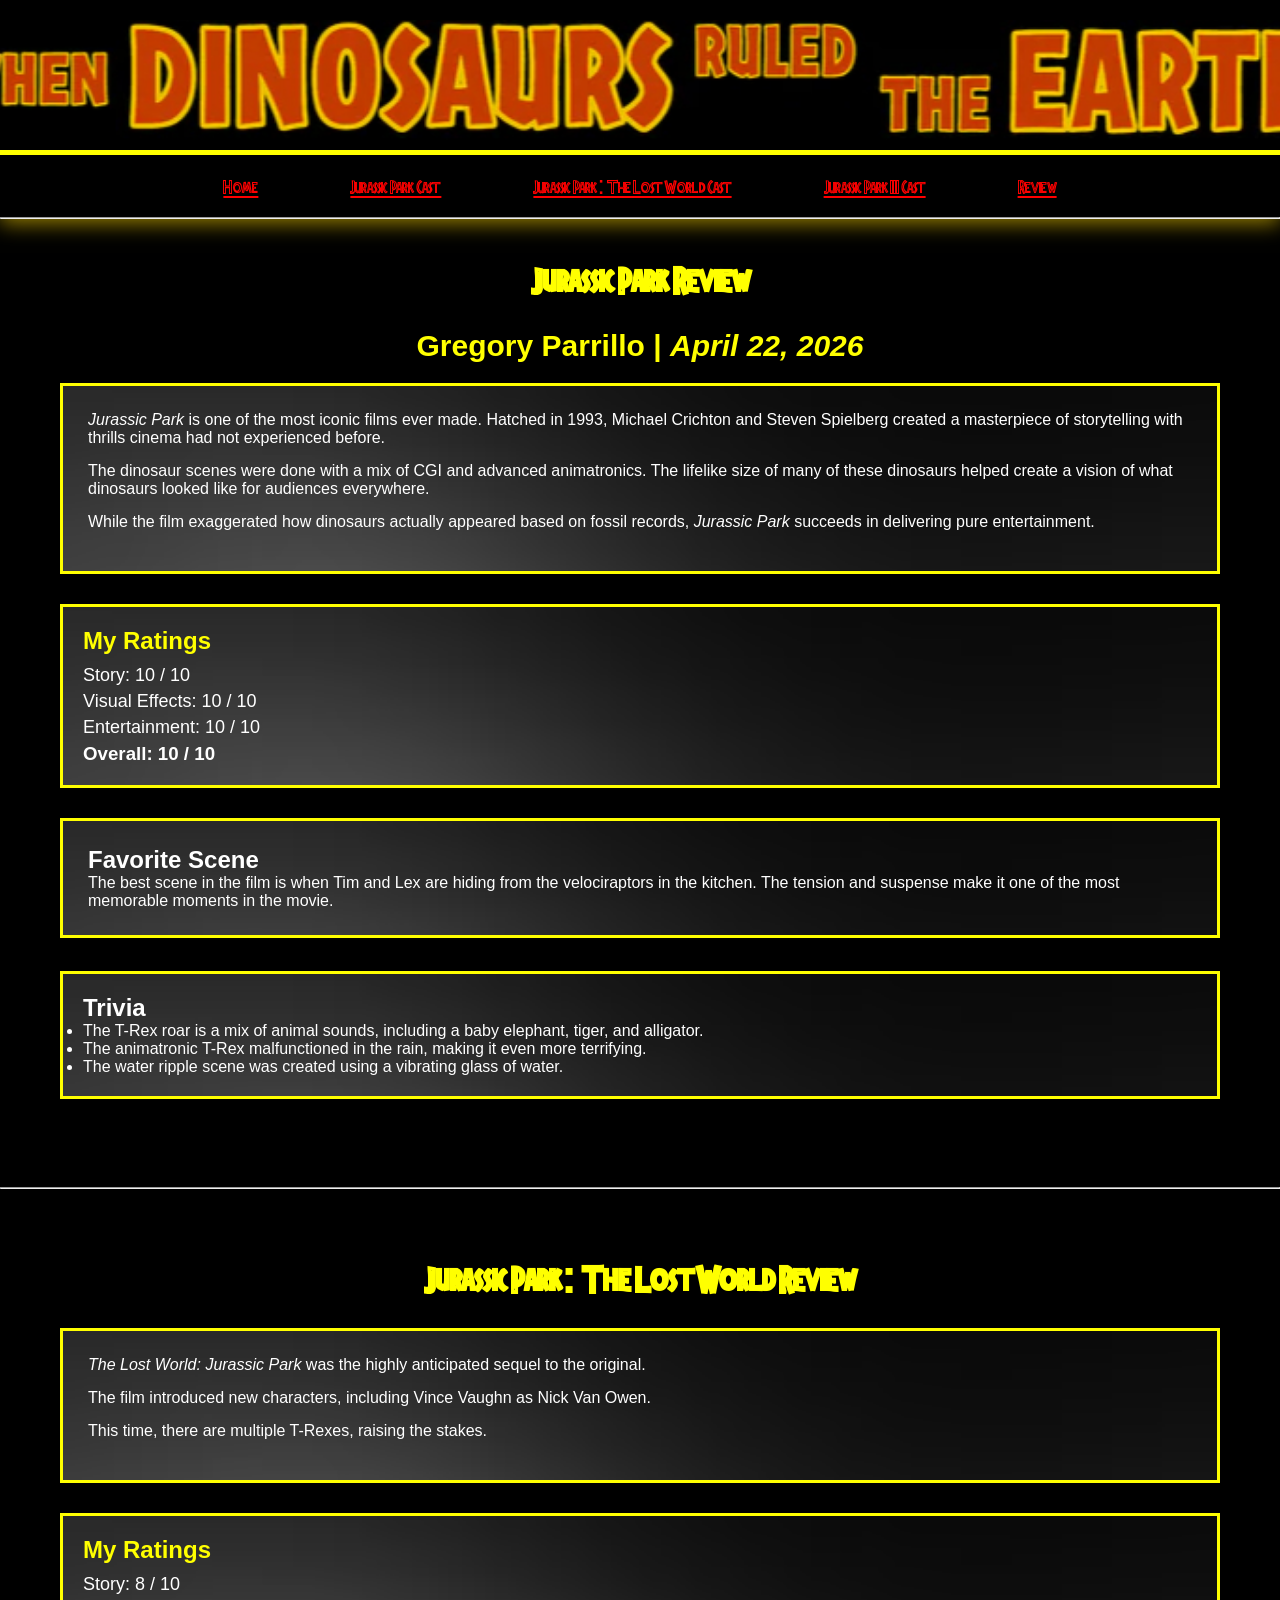
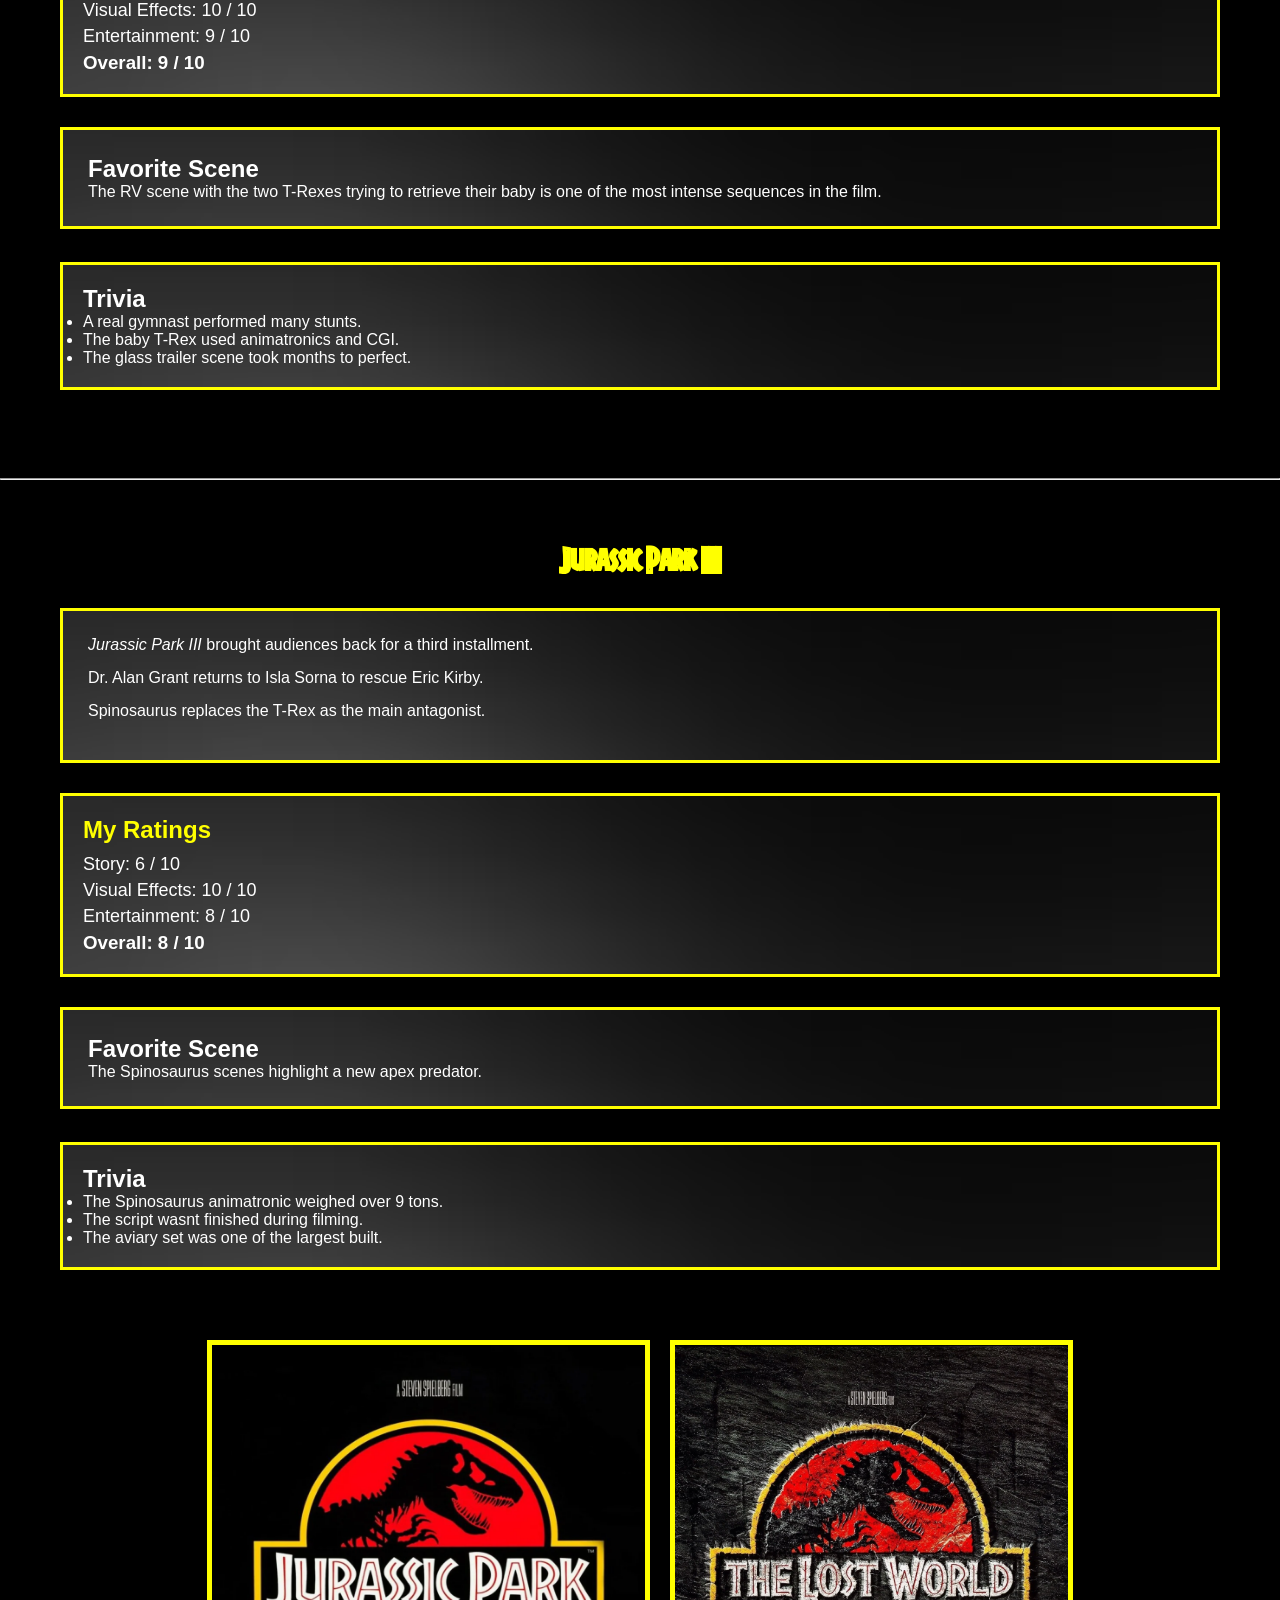
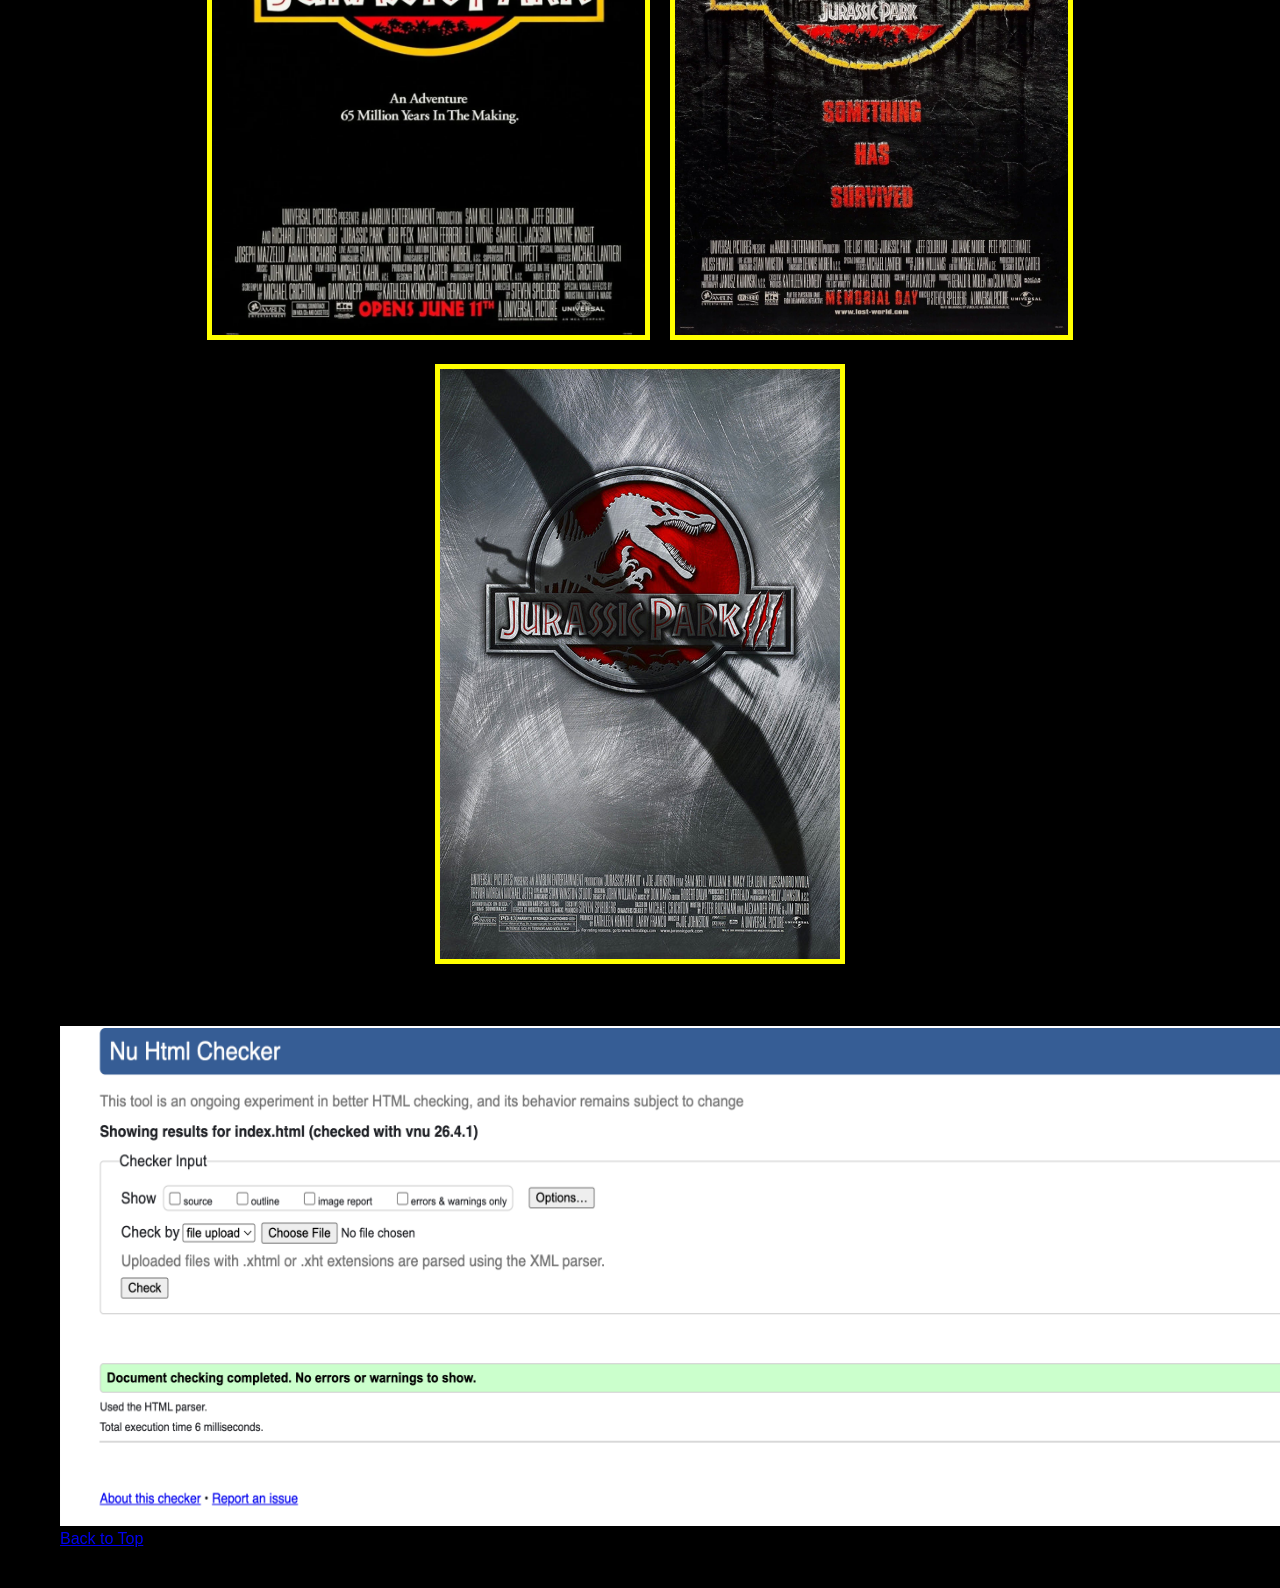
<file: jp1review.html>
<!DOCTYPE html>
<html lang="en">
<head>
  <meta charset="UTF-8">
  <meta name="viewport" content="width=device-width, initial-scale=1.0">
  <title>Review</title>
  <link rel="stylesheet" href="Week4/styles.css">
</head>

<body>
<div id="container">

<header id="header">
  <div class="banner-container">
    <img id="banner" src="Week4/images/JPBanner1.webp" alt="When Dinosaurs Ruled the Earth">
  </div>

  <nav id="nav">
    <a href="Week4/index.html">Home</a>
    <a href="cast.html">Jurassic Park Cast</a>
    <a href="jp2cast.html">Jurassic Park: The Lost World Cast</a>
    <a href="jp3cast.html">Jurassic Park III Cast</a>
    <a href="jp1review.html">Review</a>
  </nav>

  <hr>
</header>

<div class="review-container">

  <h1 class="review-title">Jurassic Park Review</h1>
  <h2 class="review-subtitle"><strong>Gregory Parrillo</strong> | <i>April 22, 2026</i></h2>

  <div class="review-box">
    <p>
      <i>Jurassic Park</i> is one of the most iconic films ever made. Hatched in 1993, Michael Crichton and Steven Spielberg created a masterpiece of storytelling with thrills cinema had not experienced before.
    </p>

    <p>
      The dinosaur scenes were done with a mix of CGI and advanced animatronics. The lifelike size of many of these dinosaurs helped create a vision of what dinosaurs looked like for audiences everywhere.
    </p>

    <p>
      While the film exaggerated how dinosaurs actually appeared based on fossil records, <i>Jurassic Park</i> succeeds in delivering pure entertainment.
    </p>
  </div>

  <div class="rating-box">
    <h2>My Ratings</h2>
    <p>Story: 10 / 10</p>
    <p>Visual Effects: 10 / 10</p>
    <p>Entertainment: 10 / 10</p>
    <h3>Overall: 10 / 10</h3>
  </div>

  <div class="favorite-scene">
    <h2>Favorite Scene</h2>
    <p>
      The best scene in the film is when Tim and Lex are hiding from the velociraptors in the kitchen. The tension and suspense make it one of the most memorable moments in the movie.
    </p>
  </div>

  <div class="info">
    <h2>Trivia</h2>
    <ul>
      <li>The T-Rex roar is a mix of animal sounds, including a baby elephant, tiger, and alligator.</li>
      <li>The animatronic T-Rex malfunctioned in the rain, making it even more terrifying.</li>
      <li>The water ripple scene was created using a vibrating glass of water.</li>
    </ul>
  </div>

</div>

<br><hr><br>

<div class="review-container">

  <h1 class="review-title">Jurassic Park: The Lost World Review</h1>

  <div class="review-box">
    <p>
      <i>The Lost World: Jurassic Park</i> was the highly anticipated sequel to the original.
    </p>

    <p>
      The film introduced new characters, including Vince Vaughn as Nick Van Owen.
    </p>

    <p>
      This time, there are multiple T-Rexes, raising the stakes.
    </p>
  </div>

  <div class="rating-box">
    <h2>My Ratings</h2>
    <p>Story: 8 / 10</p>
    <p>Visual Effects: 10 / 10</p>
    <p>Entertainment: 9 / 10</p>
    <h3>Overall: 9 / 10</h3>
  </div>

  <div class="favorite-scene">
    <h2>Favorite Scene</h2>
    <p>
      The RV scene with the two T-Rexes trying to retrieve their baby is one of the most intense sequences in the film.
    </p>
  </div>

  <div class="info">
    <h2>Trivia</h2>
    <ul>
      <li>A real gymnast performed many stunts.</li>
      <li>The baby T-Rex used animatronics and CGI.</li>
      <li>The glass trailer scene took months to perfect.</li>
    </ul>
  </div>

</div>

<br><hr><br>

<div class="review-container">

  <h1 class="review-title">Jurassic Park III</h1>

  <div class="review-box">
    <p>
      <i>Jurassic Park III</i> brought audiences back for a third installment.
    </p>

    <p>
      Dr. Alan Grant returns to Isla Sorna to rescue Eric Kirby.
    </p>

    <p>
      Spinosaurus replaces the T-Rex as the main antagonist.
    </p>
  </div>

  <div class="rating-box">
    <h2>My Ratings</h2>
    <p>Story: 6 / 10</p>
    <p>Visual Effects: 10 / 10</p>
    <p>Entertainment: 8 / 10</p>
    <h3>Overall: 8 / 10</h3>
  </div>

  <div class="favorite-scene">
    <h2>Favorite Scene</h2>
    <p>
      The Spinosaurus scenes highlight a new apex predator.
    </p>
  </div>

  <div class="info">
    <h2>Trivia</h2>
    <ul>
      <li>The Spinosaurus animatronic weighed over 9 tons.</li>
      <li>The script wasnt finished during filming.</li>
      <li>The aviary set was one of the largest built.</li>
    </ul>
  </div>

  <div id="posters">
    <a href="https://www.imdb.com/title/tt0107290/" target="_blank">
      <img src="Week4/images/JP1Poster.webp" alt="Jurassic Park poster">
    </a>

    <a href="https://www.imdb.com/title/tt0119567/" target="_blank">
      <img src="Week4/images/JP2Poster.webp" alt="The Lost World poster">
    </a>

    <a href="https://www.imdb.com/title/tt0163025/" target="_blank">
      <img src="Week4/images/JP3Poster.jpg" alt="Jurassic Park III poster">
    </a>
  </div>

  <br>
  <img class="valid" src="Week4/images/validation images/review-page.png">
  <br>
  <a href="#header">Back to Top</a>

</div>

</div>
</body>
</html>
</file>
<file: Week4/styles.css>
@font-face {
    font-family: 'Jurassic';
    src: url('fonts/JurassicPark-BL48.ttf') format('truetype');
}

* {
    margin: 0;
    padding: 0;
    box-sizing: border-box;
}

body {
    background-color: black;
    color: white;
    font-family: Arial, sans-serif;
}

#header {
  padding-top: 20px;
    position: sticky;
    z-index: 1000;
    width: 100%;
    background: #000;
    box-shadow: 0 4px 20px rgba(255, 215, 0, 0.6);
}

.banner-container {
    width: 100%;
    height: 130px; 
}

#banner {
    width: 100%;
    height: 120px;;
    object-fit: cover; 
}

#nav {
    background: #000;
    padding: 15px 0;
    text-align: center;
    font-family: 'Jurassic', sans-serif;
    font-size: 26px;
    border-top: 5px solid yellow;
}

#nav a {
    color: red;
    margin: 0 25px;
    padding: 10px 20px;
    transition: all 0.3s ease;
}

#nav a:hover {
    color: yellow;
    background-color: rgb(44, 1, 1);
    text-shadow: 0 0 8px yellow;
}

#posters {
    display: flex;
    justify-content: center;
    gap: 20px;
    padding: 40px 20px;
    flex-wrap: wrap;
}

#posters img {
    height: 600px;
    border: 5px solid yellow;
}

#posters img:hover {
    transform: scale(1.03);
    transition: transform 0.3s ease;
}

.dino-content {
    display: flex;
    gap: 30px;
    align-items: flex-start;
    flex-wrap: wrap;
    margin-bottom: 20px;
}

.gifs {
    border: 5px solid yellow;
    max-width: 380px;
    height: auto;
    flex-shrink: 0;
}

.dino-facts {
    flex: 1;
    min-width: 250px;
}

.dino-facts ul {
    margin: 0;
    padding-left: 20px;
}

.dino-facts li {
    margin: 10px 0;
    font-size: 17px;
}

.dino p {
    line-height: 1.6;
    margin-bottom: 15px;
}
.gifs:hover {
    transform: scale(1.03);
    transition: transform 0.3s ease;
}

.dinosaurs {
  padding-left: 50px;
}

#h3 {
  padding-left: 50px;
  color: red;
  text-decoration: underline;
}

.dino {
  background-image: url('images/fernborder.jpg');
  background-size: cover;
  padding: 25px;
  margin-bottom: 40px;
}

#brack1 {
  padding-left: 50px;
  padding-bottom:20px;
  background-color: rgb(17, 17, 17);
}

#posterA {
  height: 450px;
  border-color: 20px solid white;

}

.movie-header {
  display: flex;
  justify-content: space-between;
  align-items: center;
  padding: 25px 40px;
  border-bottom: 5px solid yellow;

  background-image: url(images/moviereviewbackground.avif);
  background-size: cover;
  background-position: center;
  background-repeat: no-repeat;
}

.movie-left h1 {
    color: yellow;
    font-size: 48px;
    margin: 0;
}

.moviedetails {
    color: #ccc;
    font-size: 20px;
    margin: 8px 0 0 0;
}

.movie-right {
    text-align: right;
}

.imdb-rating {
    color: #ffd700;
    font-size: 28px;
    margin: 0;
    font-weight: bold;
}

 table {
  border-collapse: collapse;
  width: 100%;
 }

 th, td {
  padding: 8px;
  text-align: left;
  color: black;
 }

 tr:nth-child(even) {
  background-color: white;
 }
 tr:nth-child(odd) {
  background-color: lightgray;
 }

.castpic {
height: 50px;
width: 50px;
border-radius: 50%;
}



.review-container {
  padding: 40px 60px;
}

.review-title {
  color: yellow;
  font-size: 50px;
  margin-bottom: 20px;
  font-family: 'Jurassic', sans-serif;
  text-align: center;
}

.review-subtitle {
  color: yellow;
  font-size: 30px;
  margin-bottom: 20px;
  text-align: center;
}

.review-box {
  background-image: url('images/moviereviewbackground.avif');
  background-size: cover;
  padding: 25px;
  margin-bottom: 30px;
  border: 3px solid yellow;
}

.review-box p {
  margin-bottom: 15px;
}

.rating-box {
  background-image: url('images/moviereviewbackground.avif');
  background-size: cover;
  border: 3px solid yellow;
  padding: 20px;
  margin-bottom: 30px;
}

.rating-box h2 {
  color: yellow;
  margin-bottom: 10px;
}

.rating-box p {
  font-size: 18px;
  margin: 5px 0;
}

.favorite-scene {
  background-image: url('images/moviereviewbackground.avif');
  background-size: cover;
  padding: 25px;
  border: 3px solid yellow;
  margin-bottom: 33px;
}

.info {
  background-image: url('images/moviereviewbackground.avif');
  background-size: cover;
  border: 3px solid yellow;
  padding: 20px;
  margin-bottom: 30px;
}

.valid {
  height:500px;
  width: 1300px;
}
</file>
